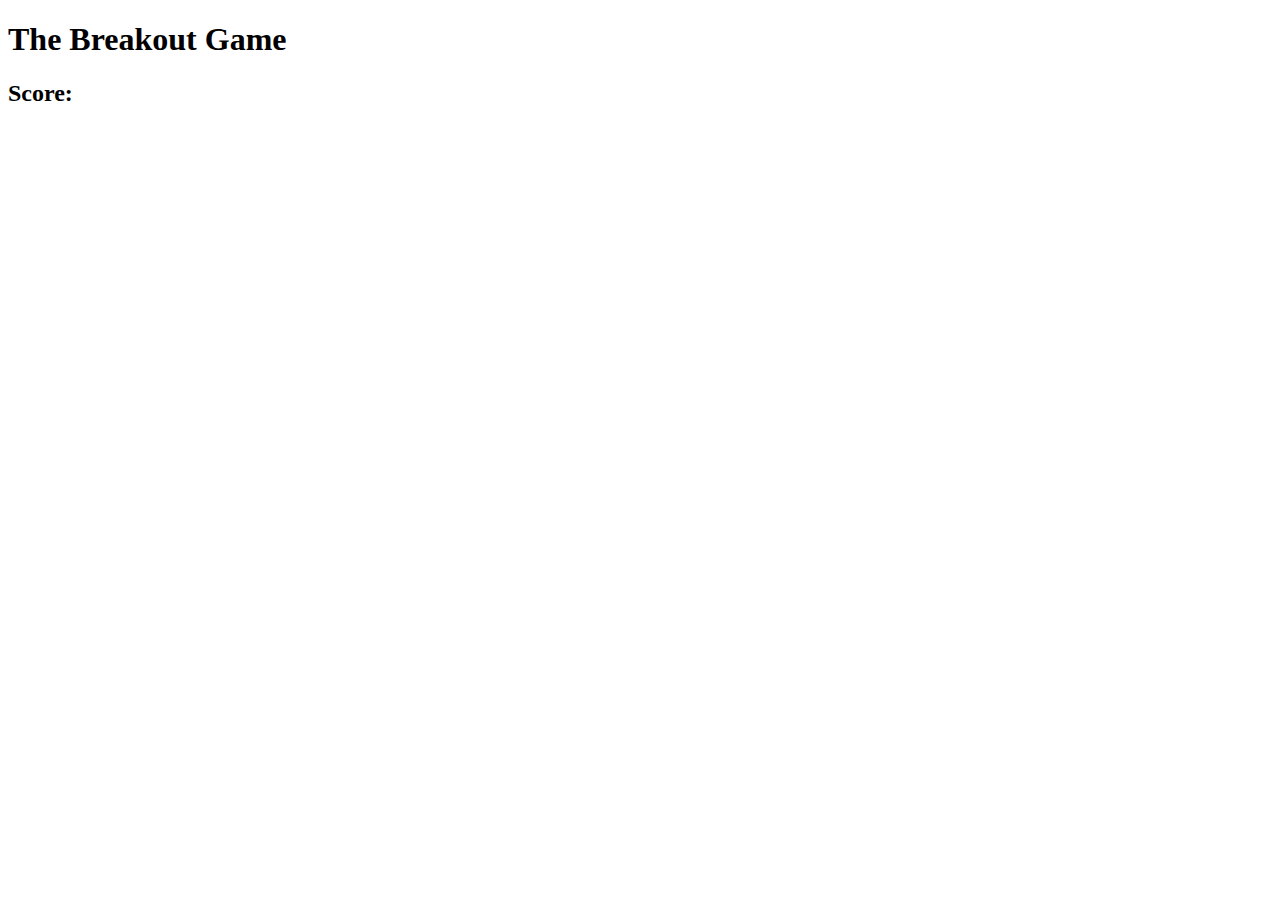
<file: breakout/index.html>
<!DOCTYPE html>
<html lang="en">
<head>
    <meta charset="UTF-8">
    <meta http-equiv="X-UA-Compatible" content="IE=edge">
    <meta name="viewport" content="width=device-width, initial-scale=1.0">
    <title>Breakout Game</title>
</head>
<body>
    <h1>The Breakout Game</h1>
    <h2>Score: <span id="score"></span></h2>
    
    <script src="app.js"></script>
</body>
</html>
</file>
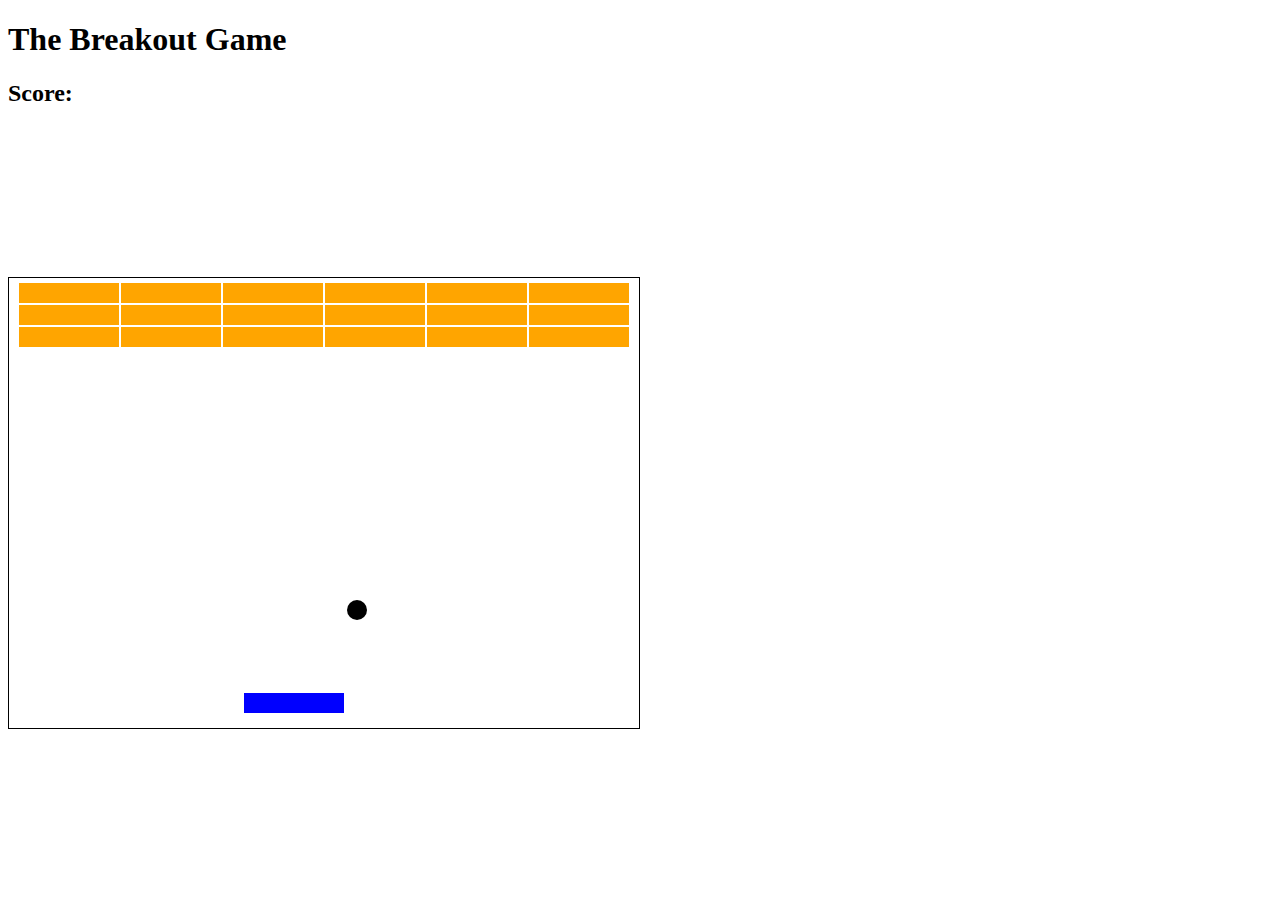
<file: breakout/breakout/index.html>
<!DOCTYPE html>
<html lang="en">
<head>
    <meta charset="UTF-8">
    <meta http-equiv="X-UA-Compatible" content="IE=edge">
    <meta name="viewport" content="width=device-width, initial-scale=1.0">
    <link rel="stylesheet" href="style.css">
    <title>Breakout Game</title>
</head>
<body>
    <h1>The Breakout Game</h1>
    <h2>Score: <span id="score"></span></h2>
    <p id="gameOver"></p>
    <div class="grid">

    </div>
    
    <script src="app.js"></script>
</body>
</html>
</file>
<file: breakout/breakout/style.css>
body{
    box-sizing: border-box;
}
.grid {
    border: 1px solid black ;
    width: 630px;
    height: 450px;
    position: absolute;
    margin-top: 150px;
}

.block{
    width: 100px;
    height: 20px;
    background-color: orange;
    margin: 5px;
    position: absolute;
}

.ball{
    width: 20px;
    height: 20px;
    position: absolute;
    border-radius: 50%;
}
</file>
